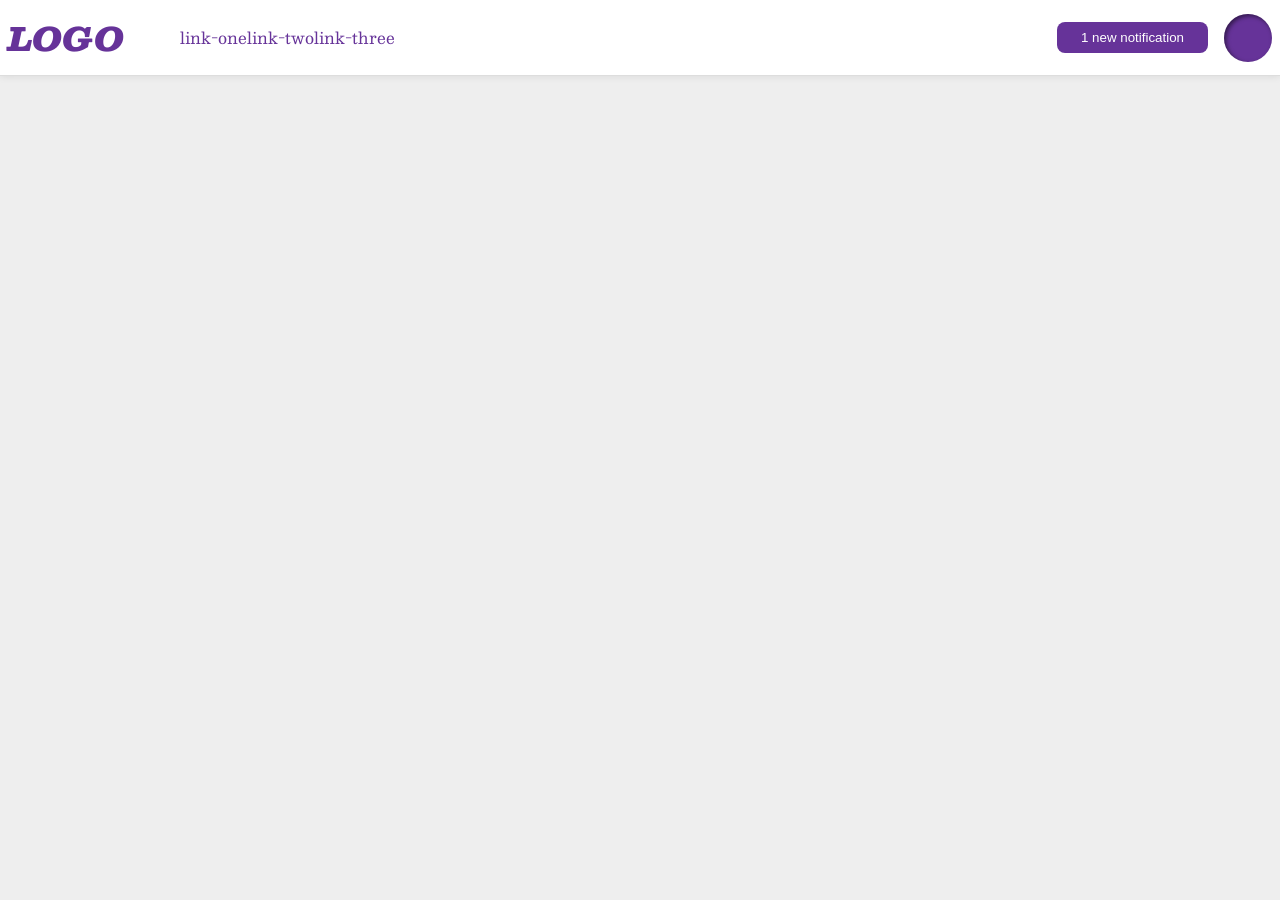
<file: foundations/flex/03-flex-header-2/index.html>
<!DOCTYPE html>
<html lang="en">
  <head>
    <meta charset="UTF-8">
    <meta http-equiv="X-UA-Compatible" content="IE=edge">
    <meta name="viewport" content="width=device-width, initial-scale=1.0">
    <title>Flex Header 2</title>
    <link rel="stylesheet" href="style.css">
  </head>
  <body>
    <div class="header">

      <div class="right">
        <div class="logo">
          LOGO
        </div>
        <ul class="links">
          <li><a href="https://google.com">link-one</a></li>
          <li><a href="https://google.com">link-two</a></li>
          <li><a href="https://google.com">link-three</a></li>
        </ul>
      </div>


      <div class="left">
           <button class="notifications">
        1 new notification
        </button>
        <div class="profile-image"></div>
      </div>

   
    </div>
  </body>
</html>
</file>
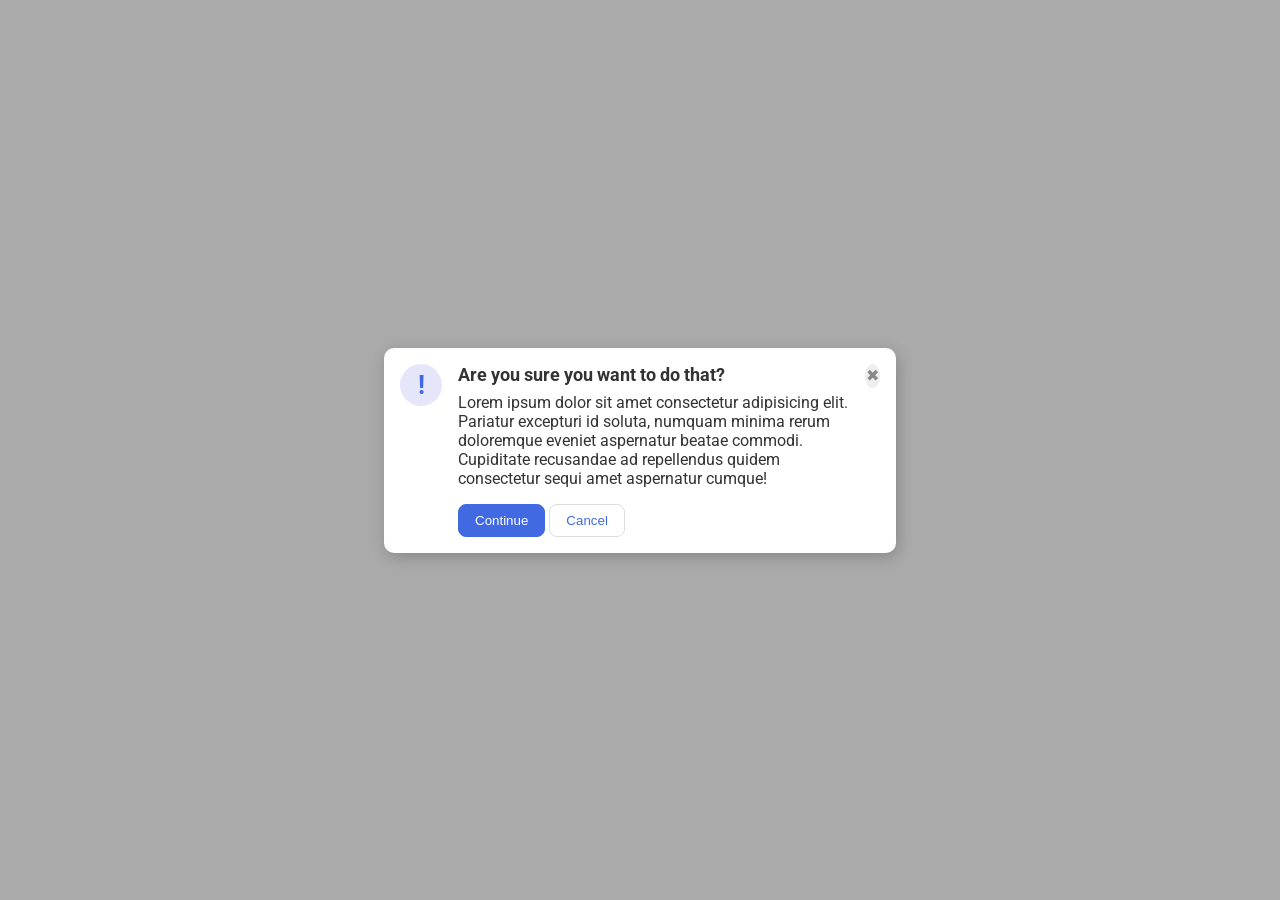
<file: foundations/flex/05-flex-modal/index.html>
<!DOCTYPE html>
<html lang="en">
  <head>
    <meta charset="UTF-8">
    <meta http-equiv="X-UA-Compatible" content="IE=edge">
    <meta name="viewport" content="width=device-width, initial-scale=1.0">
    <link rel="stylesheet" href="style.css">
    <title>Modal</title>
  </head>
  <body>
    <div class="modal">
      <div class="icon">!</div>
      <div class="content">
        <div class="header">Are you sure you want to do that?</div>
        <div class="text">Lorem ipsum dolor sit amet consectetur adipisicing elit. Pariatur excepturi id soluta, numquam minima rerum doloremque eveniet aspernatur beatae commodi. Cupiditate recusandae ad repellendus quidem consectetur sequi amet aspernatur cumque!</div>
        <div class="buttons">
          <button class="continue">Continue</button>
         <button class="cancel">Cancel</button>
        </div>
      </div>
      <button class="close-button">✖</button>
    </div>
  </body>
</html>
</file>
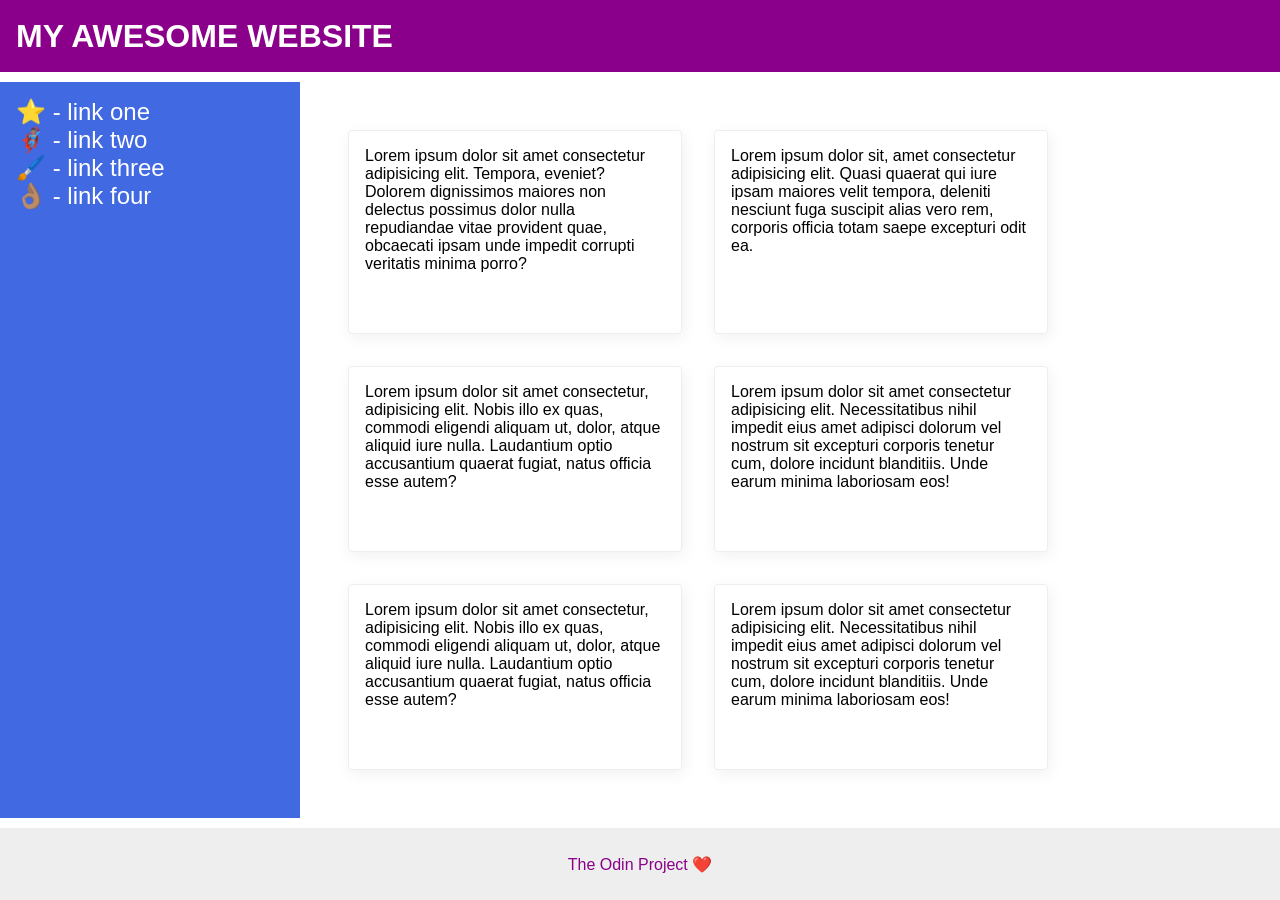
<file: foundations/flex/07-flex-layout-2/index.html>
<!DOCTYPE html>
<html lang="en">
  <head>
    <meta charset="UTF-8">
    <meta http-equiv="X-UA-Compatible" content="IE=edge">
    <meta name="viewport" content="width=device-width, initial-scale=1.0">
    <title>The Holy Grail</title>
    <link rel="stylesheet" href="style.css">
  </head>
  <body>
    <div class="header">
      MY AWESOME WEBSITE
    </div>
    <div class="body">
      <div class="sidebar">
        <ul>
          <li><a href="#">⭐ - link one</a></li>
          <li><a href="#">🦸🏽‍♂️ - link two</a></li>
          <li><a href="#">🖌️ - link three</a></li>
          <li><a href="#">👌🏽 - link four</a></li>
        </ul>
      </div>
      <div class="container">
        <div class="card">Lorem ipsum dolor sit amet consectetur adipisicing elit. Tempora, eveniet? Dolorem dignissimos maiores non delectus possimus dolor nulla repudiandae vitae provident quae, obcaecati ipsam unde impedit corrupti veritatis minima porro?</div>
        <div class="card">Lorem ipsum dolor sit, amet consectetur adipisicing elit. Quasi quaerat qui iure ipsam maiores velit tempora, deleniti nesciunt fuga suscipit alias vero rem, corporis officia totam saepe excepturi odit ea.</div>
        <div class="card">Lorem ipsum dolor sit amet consectetur, adipisicing elit. Nobis illo ex quas, commodi eligendi aliquam ut, dolor, atque aliquid iure nulla. Laudantium optio accusantium quaerat fugiat, natus officia esse autem?</div>
        <div class="card">Lorem ipsum dolor sit amet consectetur adipisicing elit. Necessitatibus nihil impedit eius amet adipisci dolorum vel nostrum sit excepturi corporis tenetur cum, dolore incidunt blanditiis. Unde earum minima laboriosam eos!</div>
        <div class="card">Lorem ipsum dolor sit amet consectetur, adipisicing elit. Nobis illo ex quas, commodi eligendi aliquam ut, dolor, atque aliquid iure nulla. Laudantium optio accusantium quaerat fugiat, natus officia esse autem?</div>
        <div class="card">Lorem ipsum dolor sit amet consectetur adipisicing elit. Necessitatibus nihil impedit eius amet adipisci dolorum vel nostrum sit excepturi corporis tenetur cum, dolore incidunt blanditiis. Unde earum minima laboriosam eos!</div>
      </div>
    </div>
    <div class="footer">
      The Odin Project ❤️
    </div>
  </body>
</html>
</file>
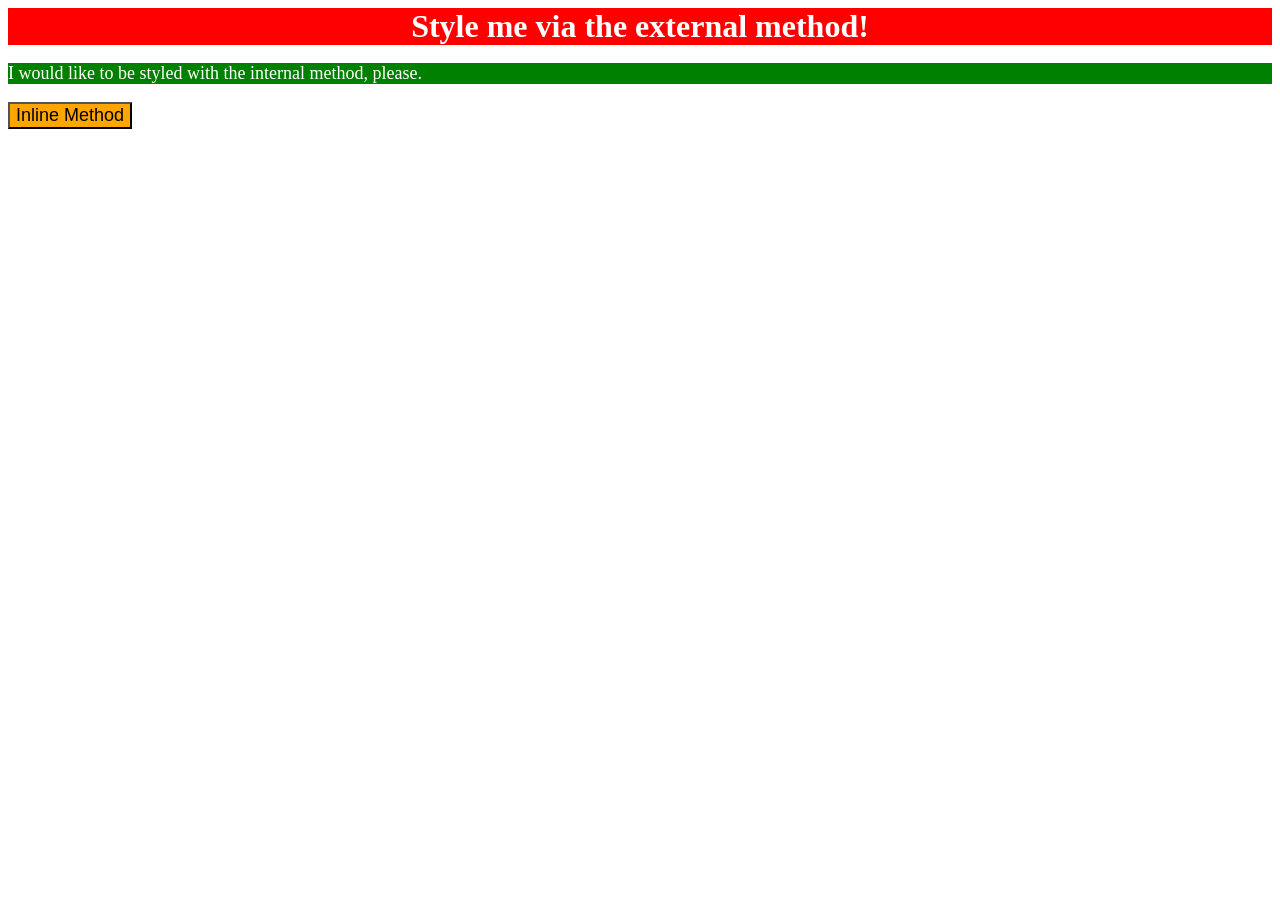
<file: foundations/intro-to-css/01-css-methods/index.html>
<!DOCTYPE html>
<html lang="en">
  <head>
    <meta charset="UTF-8">
    <meta http-equiv="X-UA-Compatible" content="IE=edge">
    <meta name="viewport" content="width=device-width, initial-scale=1.0">
    <title>Methods for Adding CSS</title>
    <link rel="stylesheet" href="style.css">
    <style>
      p {
        background-color: green;
        color: white;
        font-size: 18px;
      }
    </style>
  </head>
  <body>
    <div>Style me via the external method!</div>
    <p>I would like to be styled with the internal method, please.</p>
    <button style="background-color: orange; font-size: 18px;">Inline Method</button>
  </body>
</html>
</file>
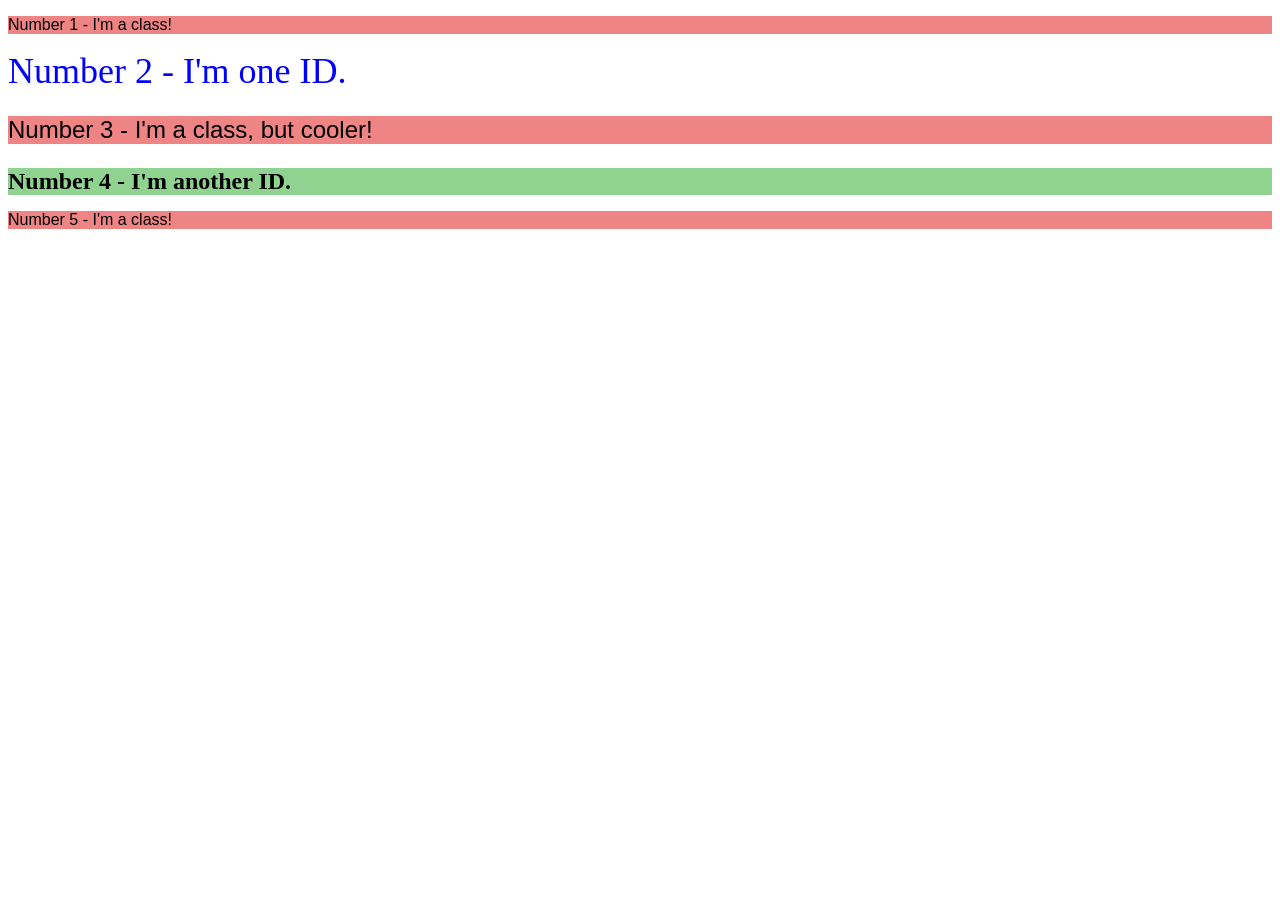
<file: foundations/intro-to-css/02-class-id-selectors/index.html>
<!DOCTYPE html>
<html lang="en">
  <head>
    <meta charset="UTF-8">
    <meta http-equiv="X-UA-Compatible" content="IE=edge">
    <meta name="viewport" content="width=device-width, initial-scale=1.0">
    <title>Class and ID Selectors</title>
    <link rel="stylesheet" href="style.css">
  </head>
  <body>
    <p class="odd_numbers">Number 1 - I'm a class!</p>
    <div id="number_two">Number 2 - I'm one ID.</div>
    <p class="odd_numbers number_three">Number 3 - I'm a class, but cooler!</p>
    <div id="number_four" >Number 4 - I'm another ID.</div>
    <p class="odd_numbers">Number 5 - I'm a class!</p>
  </body>
</html>
</file>
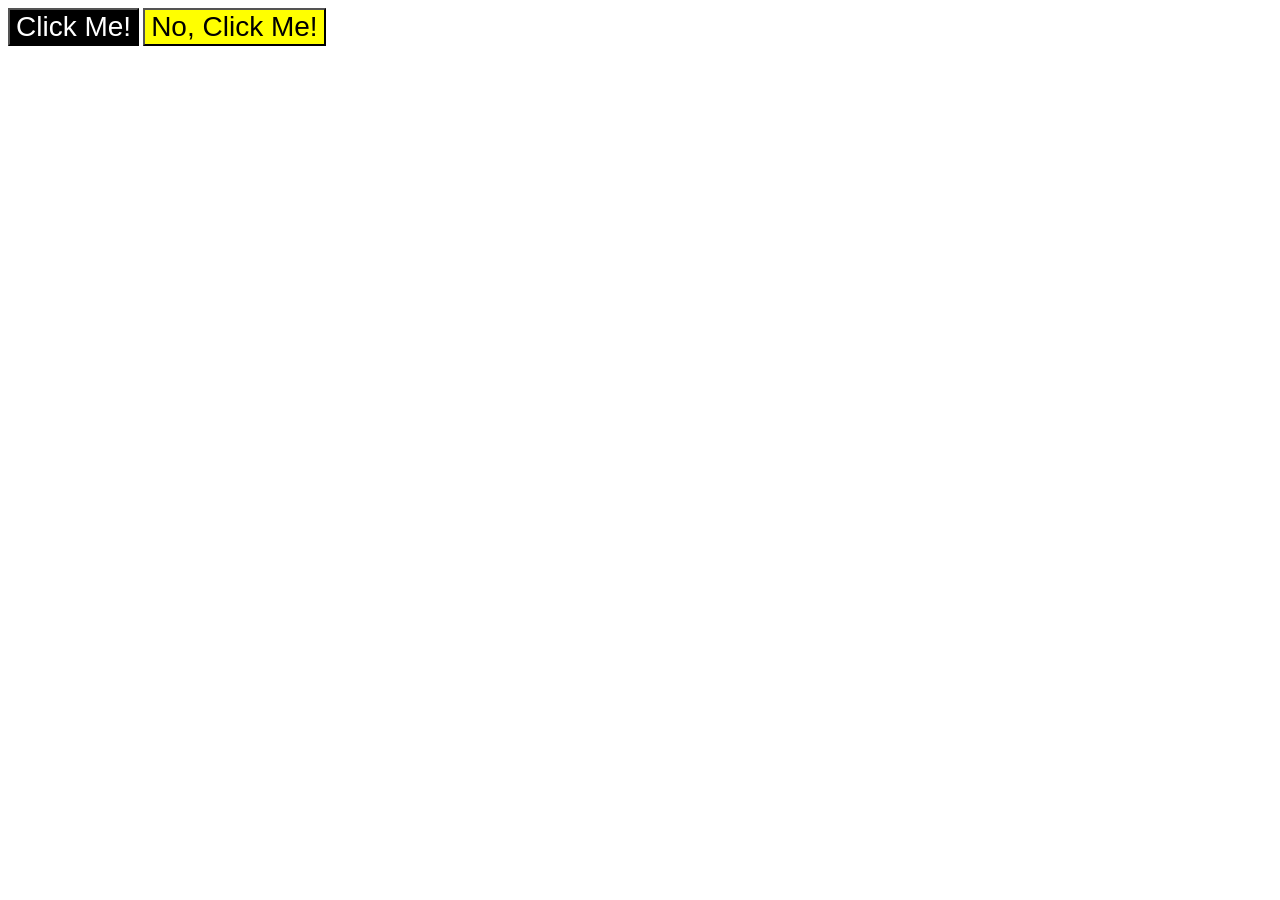
<file: foundations/intro-to-css/03-grouping-selectors/index.html>
<!DOCTYPE html>
<html lang="en">
  <head>
    <meta charset="UTF-8">
    <meta http-equiv="X-UA-Compatible" content="IE=edge">
    <meta name="viewport" content="width=device-width, initial-scale=1.0">
    <title>Grouping Selectors</title>
    <link rel="stylesheet" href="style.css">
  </head>
  <body>
    <button class="first same">Click Me!</button>
    <button class="second same">No, Click Me!</button>
  </body>
</html>
</file>
<file: foundations/flex/03-flex-header-2/style.css>
/* this is some magical font-importing.  
you'll learn about it later. */
@import url('https://fonts.googleapis.com/css2?family=Besley:ital,wght@0,400;1,900&display=swap');

body {
  margin: 0;
  background: #eee;
  font-family: Besley, serif;
}

.header {
  background: white;
  border-bottom: 1px solid #ddd;
  box-shadow: 0 0 8px rgba(0,0,0,.1);
  display: flex;
  justify-content: space-between;
  padding: 8px;
  flex-wrap: nowrap;
  flex-shrink: 10;
}

.profile-image {
  background: rebeccapurple;
  box-shadow: inset 2px 2px 4px rgba(0,0,0,.5);
  border-radius: 50%;
  width: 48px;
  height: 48px;
}

.logo {
  color: rebeccapurple;
  font-size: 32px;
  font-weight: 900;
  font-style: italic;
}

button {
  border: none;
  border-radius: 8px;
  background: rebeccapurple;
  color: white;
  padding: 8px 24px;
}

a {
  /* this removes the line under our links */
  text-decoration: none;
  color: rebeccapurple;
}

ul {
  list-style-type: none;
  display: flex;
}

.notifications {
  margin-left: 300px;
}

.left, .right {
  display: flex;
  align-items: center;
  gap: 16px;
}
</file>
<file: foundations/flex/05-flex-modal/style.css>
@import url('https://fonts.googleapis.com/css2?family=Roboto:wght@400;700&display=swap');

html, body {
  height: 100%;
}

body {
  font-family: Roboto, sans-serif;
  margin: 0;
  background: #aaa;
  color: #333;
  /* I'll give you this one for free lol */
  display: flex;
  align-items: center;
  justify-content: center;
}

.modal {
  background: white;
  width: 480px;
  border-radius: 10px;
  box-shadow: 2px 4px 16px rgba(0,0,0,.2);
}

.icon {
  color: royalblue;
  font-size: 26px;
  font-weight: 700;
  background: lavender;
  width: 42px;
  height: 42px;
  border-radius: 50%;
  display: flex;
  align-items: center;
  justify-content: center;
}

.close-button {
  background: #eee;
  border-radius: 50%;
  color: #888;
  font-weight: 400;
  font-size: 16px;
  height: 24px;
  width: 24px;
  display: flex;
  align-items: center;
  justify-content: center;
  border: 1px solid #eee;
  padding: 0;
}

button {
  cursor: pointer;
  padding: 8px 16px;
  border-radius: 8px;
}

button.continue {
  background: royalblue;
  border: 1px solid royalblue;
  color: white;
}

button.cancel {
  background: white;
  border: 1px solid #ddd;
  color: royalblue;
}

.modal {
  display: flex;
  gap: 16px;
  padding: 16px;
}

.icon {
  flex-shrink: 0;
}

.header {
  display: flex;
  align-items: center;
  justify-content: space-between;
  font-size: 18px;
  font-weight: 700;
  margin-bottom: 8px;
}

.text {
  margin-bottom: 16px;
}
</file>
<file: foundations/flex/07-flex-layout-2/style.css>
body {
  font-family: -apple-system, BlinkMacSystemFont, 'Segoe UI', Roboto, Oxygen, Ubuntu, Cantarell, 'Open Sans', 'Helvetica Neue', sans-serif;
  margin: 0;
  min-height: 100vh;
  display: flex;
  gap: 10px;
  flex-direction: column;
}

.header {
  height: 72px;
  background: darkmagenta;
  color: white;
  display: flex;
  align-items: center;
  padding: 0 16px;
  font-size: 32px;
  font-weight: 900;
}

.footer {
  height: 72px;
  background: #eee;
  color: darkmagenta;
  display: flex;
  align-items: center;
  justify-content: center;
}

.sidebar {
  width: 300px;
  background: royalblue;
  box-sizing: border-box;
  flex-shrink: 0;
  padding: 16px;
}

.card {
  border: 1px solid #eee;
  box-shadow: 2px 4px 16px rgba(0,0,0,.06);
  border-radius: 4px;
  display: flex;
  flex-wrap: wrap;
  padding: 16px;
  width: 300px;
}

.content {
  display: flex;
}

a {
  color: white;
  text-decoration: none;
  font-size: 24px;
}


ul {
  list-style-type: none;
  margin: 0;
  padding: 0;
}

.body {
  flex: 1;
  display: flex;
}

.container {
  padding: 48px;
  display: flex;
  flex-wrap: wrap;
  gap: 32px;
}
</file>
<file: foundations/intro-to-css/01-css-methods/style.css>
div {
  background-color: red;
  text-align: center;
  color: white;
  font-size: 32px;
  font-weight: bolder;
}
</file>
<file: foundations/intro-to-css/02-class-id-selectors/style.css>
/* Add CSS Styling */
.odd_numbers {
  background-color: rgb(238, 132, 132);
  font-family: Verdana, Geneva, Tahoma, sans-serif;
}

.number_three {
  font-size: 24px;
}

#number_two {
  color: blue;
  font-size: 36px;
}

#number_four {
  background-color: rgb(144, 211, 144);
  font-size: 24px;
  font-weight: bold;
}
</file>
<file: foundations/intro-to-css/03-grouping-selectors/style.css>
/* Add CSS Styling */
.same {
  font-size: 28px;
  font-family: Arial, Helvetica, sans-serif;
}

.first {
  background-color: black;
  color: white;
}

.second {
  background-color: yellow;
  color: black;
}
</file>
